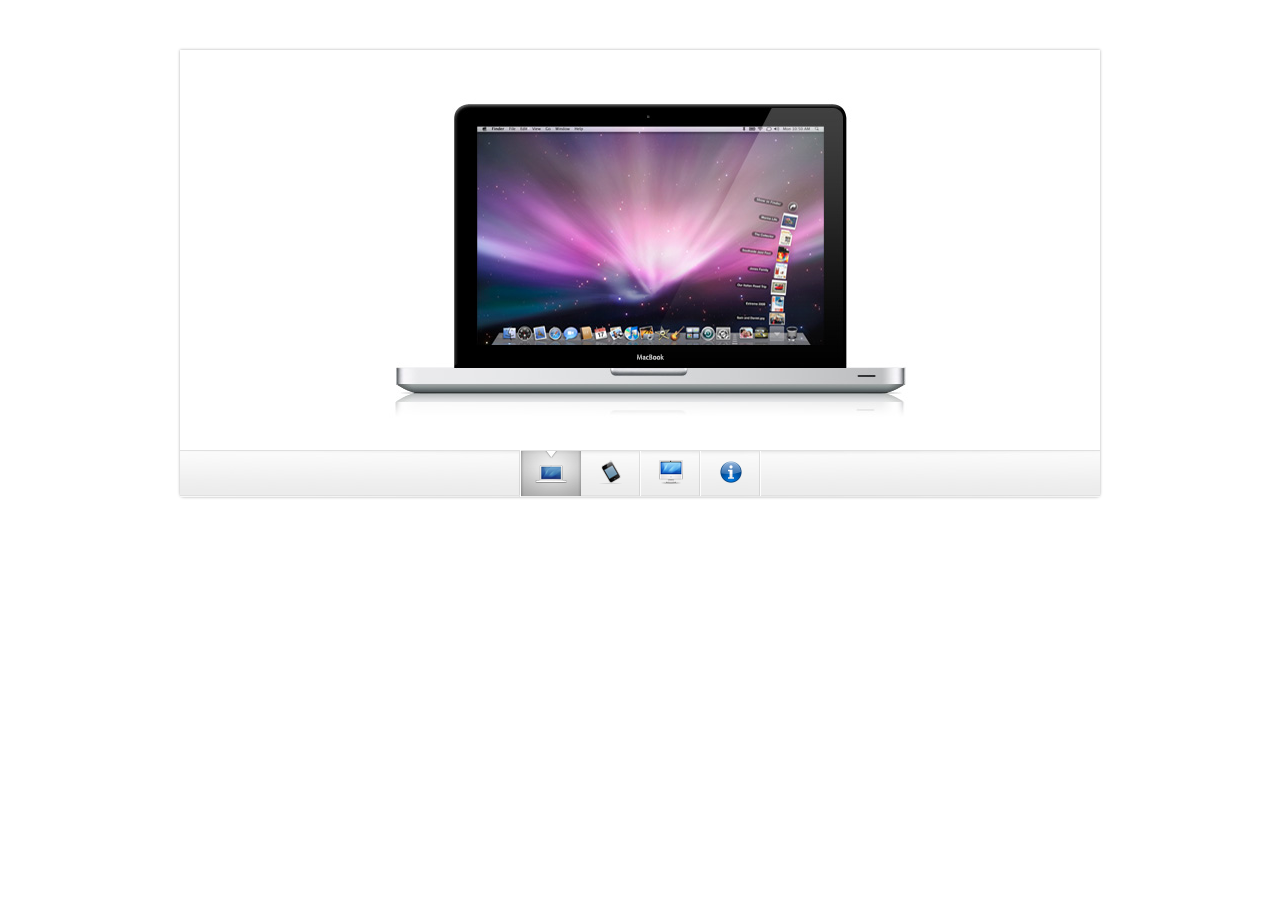
<file: slideIndex.html>
<!DOCTYPE html>
<html lang="zh-CN">
<head>
	<meta charset="UTF-8">
	<title>轮播</title>
	<link rel="stylesheet" type="text/css" href="./slideStyle.css">
	<!-- <script src="//code.jquery.com/jquery-2.1.1.min.js"></script> -->
	<!-- <script src="https://cdnjs.cloudflare.com/ajax/libs/jquery/3.3.1/jquery.min.js"></script> -->

</head>
<body>
  <div class="container"> 
    <div class="window">
      <div class="images" id="slides">
        <img src="./slideImage/apple01.jpg" alt="" width=920>
        <img src="./slideImage/apple02.jpg" alt="" width=920>
        <img src="./slideImage/apple03.jpg" width=920 alt="">
        <img src="./slideImage/apple04.jpg" alt="" width=920>
      </div>
    </div>
    <ul id="buttonWrapper">
      <li></li>
      <li class="button"><img src="./slideImage/icon01.png" alt=""></li>
      <li class="button"><img src="./slideImage/icon02.png" alt=""></li>
      <li class="button"><img src="./slideImage/icon03.png" alt=""></li>
      <li class="button"><img src="./slideImage/icon04.png" alt=""></li>
    </ul>
    <!-- <div style="text-align: center;">
      <button class="previous">上一张</button>
      <button class="next">下一张</button>
    </div> -->
  </div> 
</body>
  <script type="text/javascript" src="./jQuery-v3.3.1.js"></script>
  <script type="text/javascript" src="./slideMain.js"></script>
</html>
</file>
<file: slideStyle.css>
*{
	margin: 0;
	padding: 0;
}
.container{
  box-shadow: 0 0 3px #AAAAAA;
  margin: 50px auto;
  width: 920px;
  border-bottom-right-radius: 4px;
  border-bottom-left-radius: 4px;
}
.window{
  /* border: 1px solid black; */
  /* width: 920px; */
  overflow: hidden;
  /* margin: 50px auto 0px; */
}
.window .images{
  display: flex;
  align-items: flex-start; /* 知识点-- 1 */
  transition: transform 0.5s;
  transform: translateX(-920px);
}
.window .images img{
  /* border: 1px solid black; */
}

.red{
  color: red;
}

#buttonWrapper{
  /* text-align: center; */
  display: flex;
  justify-content: center;
  background-image: url(./slideImage/panel.jpg);
  list-style: none;
}
#buttonWrapper li.button.active{
  background-image: url(./slideImage/active_bg.png);
}
#buttonWrapper li.button{
  padding-top: 10px;
  padding-left: 18px;
  padding-right: 18px;
  margin-bottom: 1px;
  line-height: 19px;
  background: url(./slideImage/divider.png) no-repeat right;
}
#buttonWrapper li.button:nth-child(2){
  padding-top: 10px;
  padding-left: 14px;
  padding-right: 14px;
}
#buttonWrapper li:first-child{
  background-image: url(./slideImage/divider.png);
  width: 2px;
}
</file>
